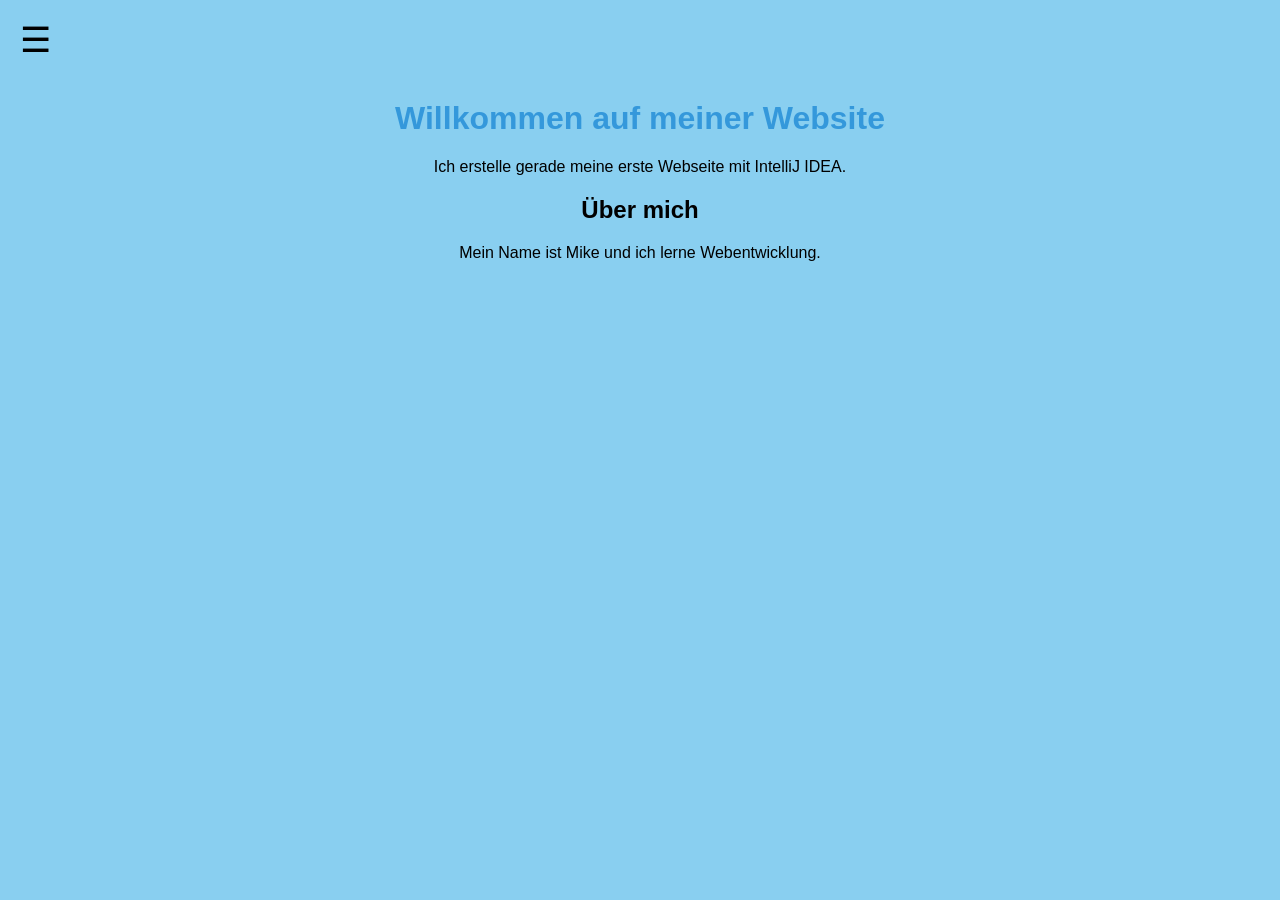
<file: index.html>
<!DOCTYPE html>
<html lang="de">
<head>
    <meta charset="UTF-8">
    <meta name="viewport" content="width=device-width, initial-scale=1.0">
    <title>Startseite</title>
    <link rel="stylesheet" href="style.css">
</head>
<body>

<div class="hamburger" onclick="toggleMenu()">
    ☰
</div>

<div id="menu" class="menu">
    <a href="index.html">🏠 Startseite</a>
    <a href="uebermich.html">👤 Über mich</a>
    <a href="kontakt.html">📞 Kontakt</a>
</div>

<h1>Willkommen auf meiner Website</h1>

<p>
    Ich erstelle gerade meine erste Webseite mit IntelliJ IDEA.
</p>

<h2>Über mich</h2>

<p>
    Mein Name ist Mike und ich lerne Webentwicklung.
</p>

<script src="menu.js"></script>

</body>
</html>
</file>
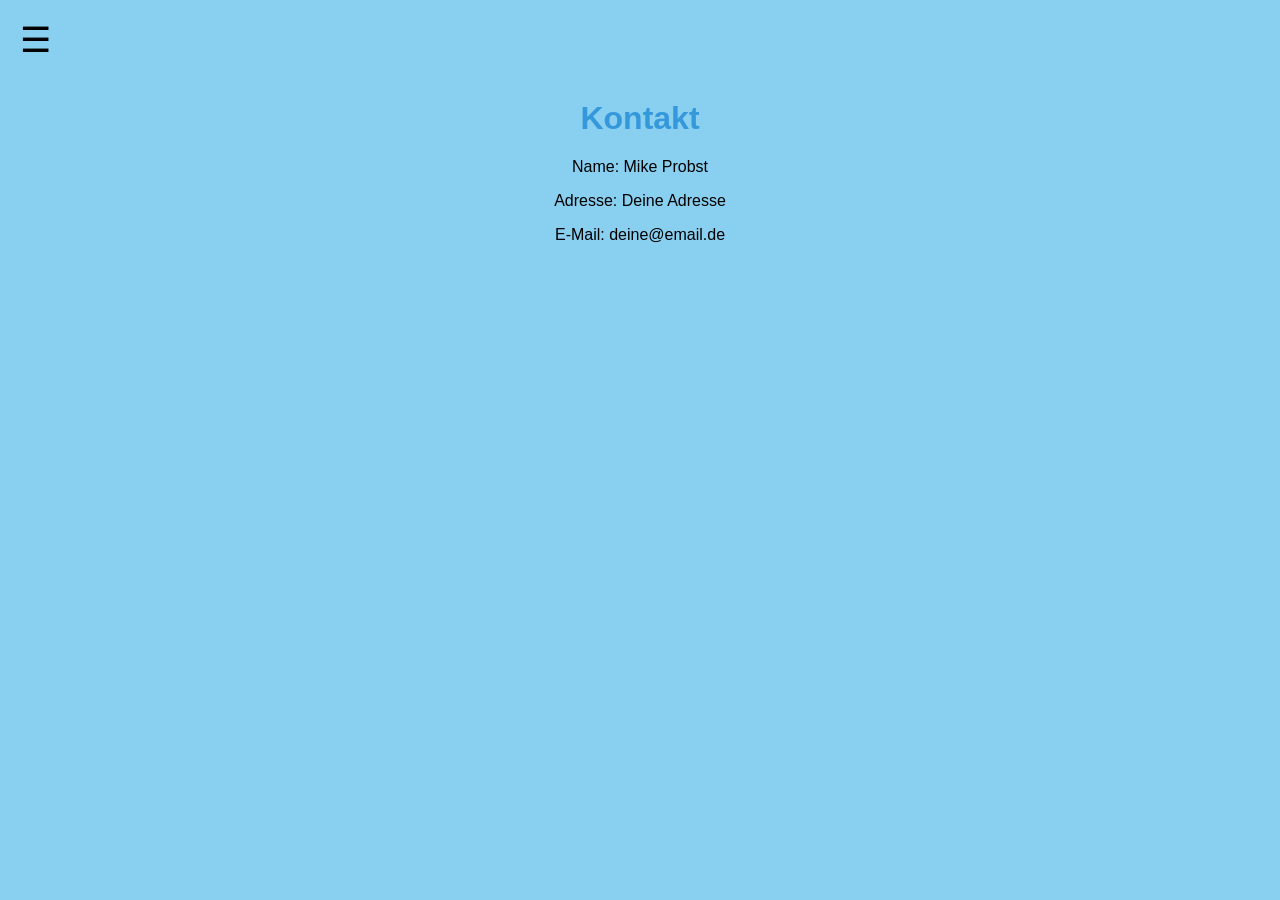
<file: kontakt.html>
<!DOCTYPE html>
<html lang="de">
<head>
    <meta charset="UTF-8">
    <meta name="viewport" content="width=device-width, initial-scale=1.0">
    <title>Kontakt</title>
    <link rel="stylesheet" href="style.css">
</head>
<body>

<div class="hamburger" onclick="toggleMenu()">
    ☰
</div>

<div id="menu" class="menu">
    <a href="index.html">🏠 Startseite</a>
    <a href="uebermich.html">👤 Über mich</a>
    <a href="kontakt.html">📞 Kontakt</a>
</div>

<h1>Kontakt</h1>

<p>Name: Mike Probst</p>
<p>Adresse: Deine Adresse</p>
<p>E-Mail: deine@email.de</p>

<script src="menu.js"></script>

</body>
</html>
</file>
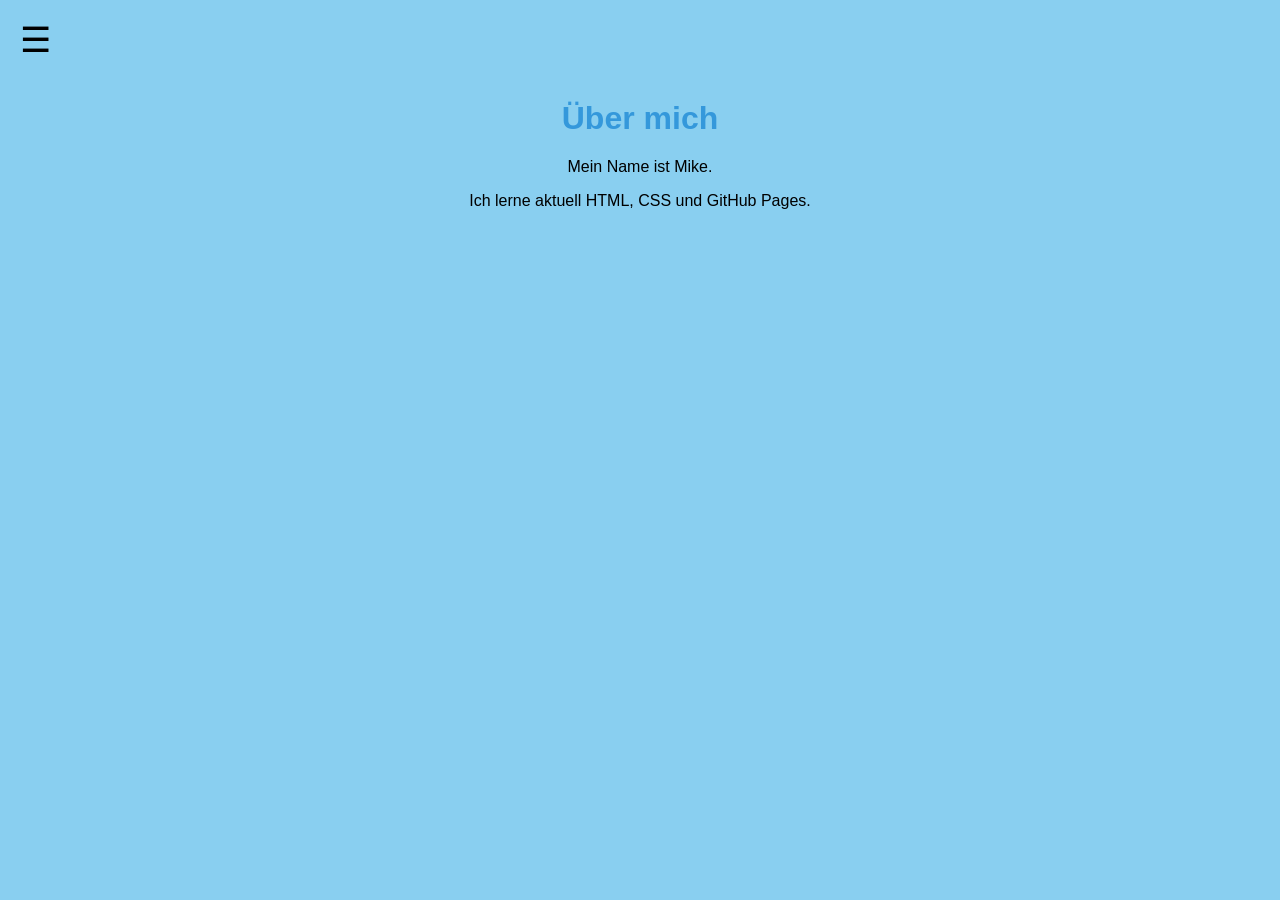
<file: uebermich.html>
<!DOCTYPE html>
<html lang="de">
<head>
    <meta charset="UTF-8">
    <meta name="viewport" content="width=device-width, initial-scale=1.0">
    <title>Über mich</title>
    <link rel="stylesheet" href="style.css">
</head>
<body>

<div class="hamburger" onclick="toggleMenu()">
    ☰
</div>

<div id="menu" class="menu">
    <a href="index.html">🏠 Startseite</a>
    <a href="uebermich.html">👤 Über mich</a>
    <a href="kontakt.html">📞 Kontakt</a>
</div>

<h1>Über mich</h1>

<p>Mein Name ist Mike.</p>

<p>Ich lerne aktuell HTML, CSS und GitHub Pages.</p>

<script src="menu.js"></script>

</body>
</html>
</file>
<file: style.css>
body {
    font-family: Arial, sans-serif;
    background-color: #89cff0;
    text-align: center;
    margin-top: 100px;
}

h1 {
    color: #3498db;
}

.hamburger {
    position: fixed;
    top: 20px;
    left: 20px;
    font-size: 35px;
    cursor: pointer;
    z-index: 1000;
}

.menu {
    display: none;
    position: fixed;
    top: 70px;
    left: 20px;
    background: white;
    border: 1px solid #ccc;
    border-radius: 6px;
    min-width: 220px;
    box-shadow: 0 2px 10px rgba(0, 0, 0, 0.2);
}

.menu.show {
    display: block;
}

.menu a {
    display: block;
    padding: 12px;
    color: black;
    text-decoration: none;
}

.menu a:hover {
    background-color: #f0f0f0;
}
</file>
